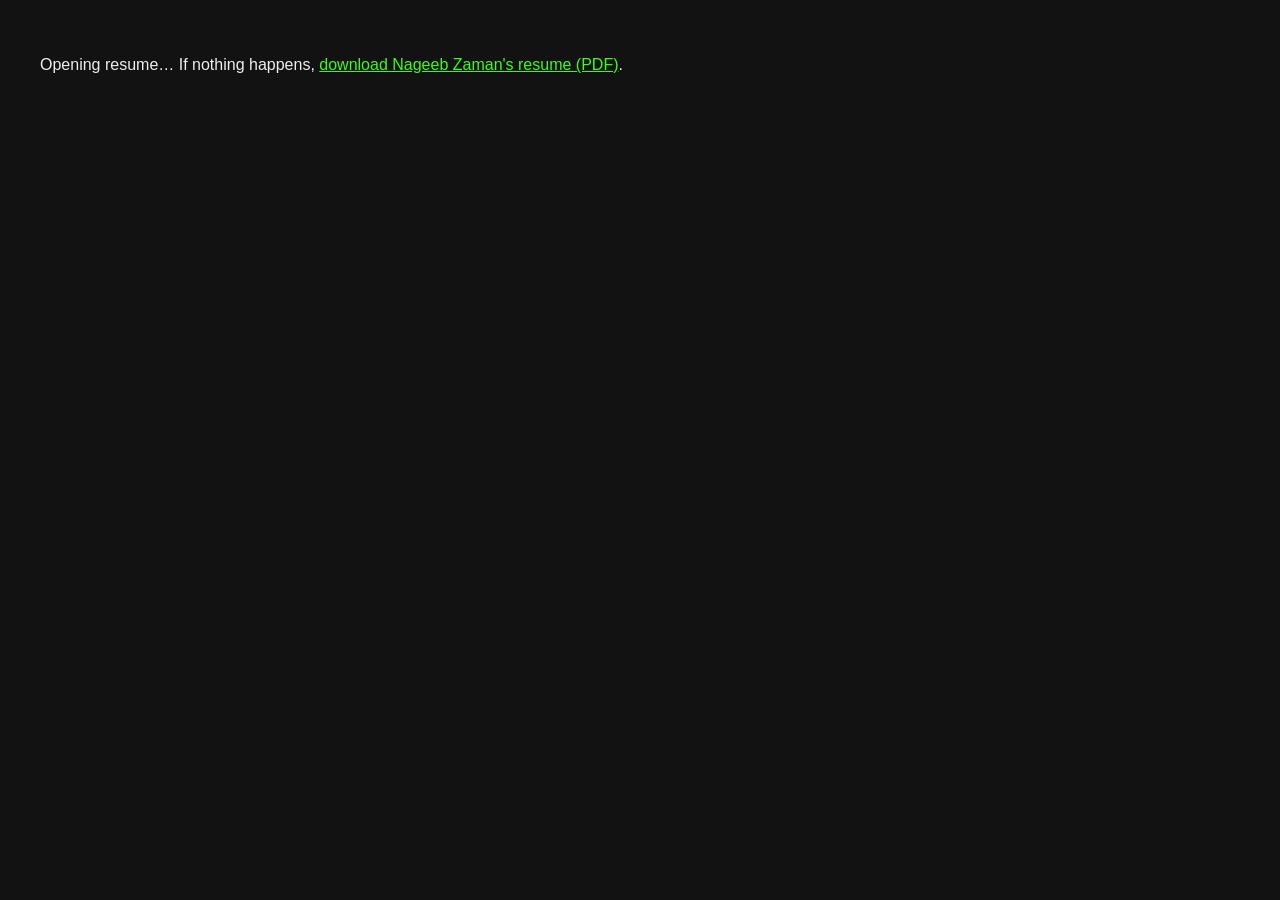
<file: download-resume.html>
<!DOCTYPE html>
<html lang="en">
<head>
    <meta charset="UTF-8" />
    <meta name="viewport" content="width=device-width, initial-scale=1.0" />
    <title>Resume | Nageeb Zaman</title>
    <meta name="robots" content="noindex" />
    <meta http-equiv="refresh" content="0; url=assets/resume/Nageeb_Zaman_Resume.pdf" />
    <link rel="canonical" href="https://nageeb-zaman.github.io/assets/resume/Nageeb_Zaman_Resume.pdf" />
</head>
<body style="background:#121212;color:#eee;font-family:sans-serif;padding:2rem">
    <p>Opening resume&hellip; If nothing happens, <a style="color:#39FF14" href="assets/resume/Nageeb_Zaman_Resume.pdf">download Nageeb Zaman's resume (PDF)</a>.</p>
</body>
</html>
</file>
